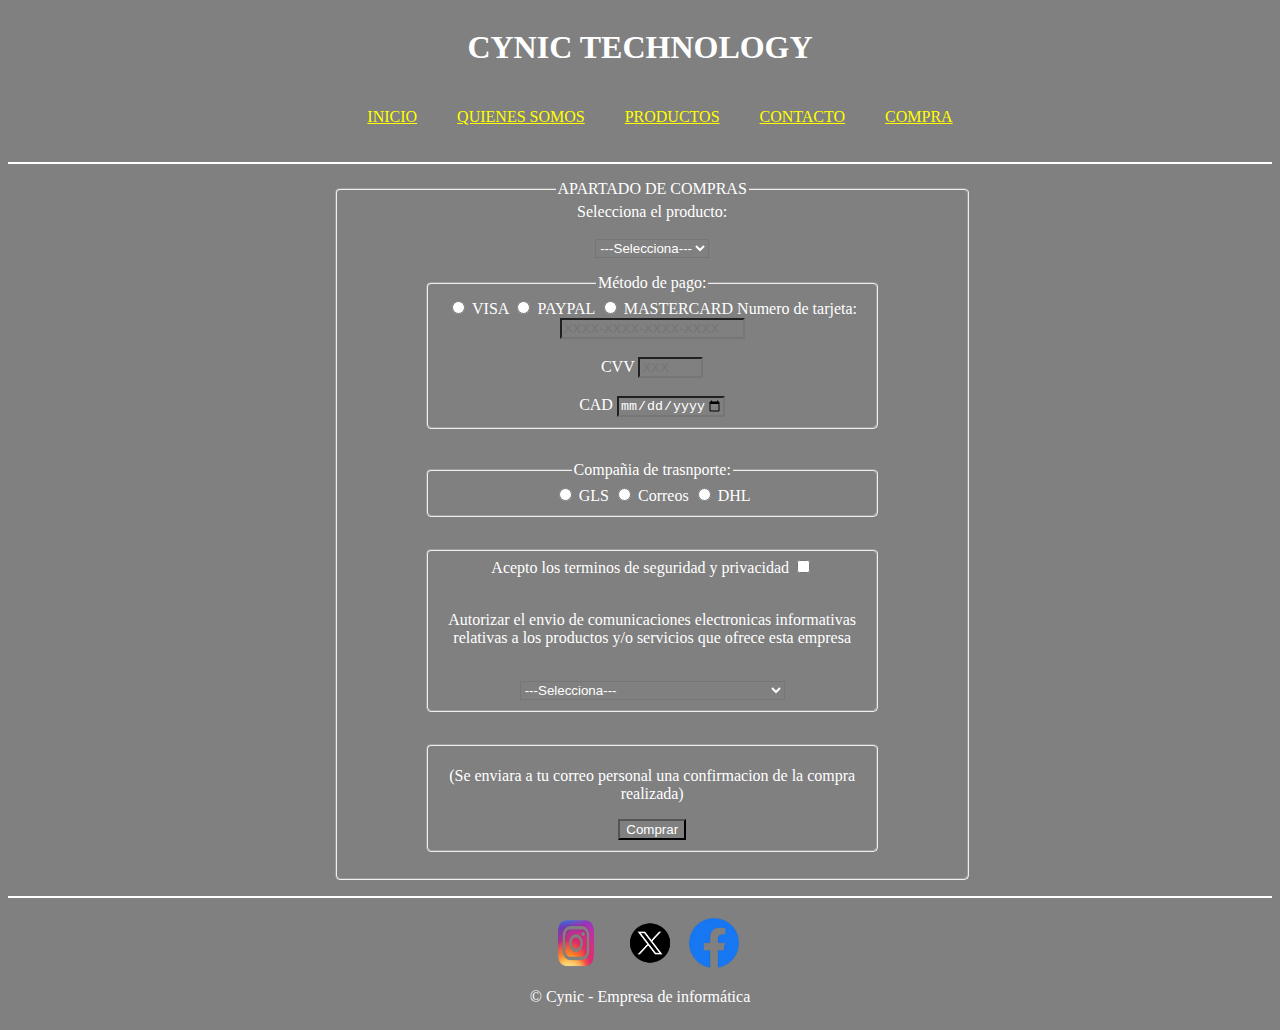
<file: PROYECTO LMSG - todo/HTML/compra/compra.html>
<!DOCTYPE html>
<html lang="es">
<head>
	<title>COMPRAS</title>
	<meta charset="UTF-8">
	<meta name="keywords" content="tus palabras clave, aqui">
	<meta name="description" content="breve descripcion del sitio">
	<meta name="author" content="autor del documento">
	<!-- <meta http-equiv="refresh" content="30" />  -->
	<meta name="viewport" content="width=device-width, initial-scale=1.0">
	<link rel="icon" href="../../IMAGENES/logo.png">
	<link rel="stylesheet" type="text/css" href="../../CSS/css.css">
</head>
<body>
	<header id="headers">
        <h1>CYNIC TECHNOLOGY</h1> <!-- A nuestra empresa la hemos llamado de esta manera-->
            <nav>
                <ul> 
                    <li><a href="../../index.html">INICIO</a> </li><!-- Aqui hemos hecho una lista con todas las paginas que hemos creado -->
                    <li><a href="../Quienes_somos.html">QUIENES SOMOS</a></li>
                    <li><a href="../Productos.html"> PRODUCTOS </a></li><!-- Hemos decidido que todos los enlaces sean amarillos -->
                    <li><a href="../contacto/contacto.html">CONTACTO </a></li>
                    <li><a href="../sesion/inicio_sesion.html">COMPRA</a></li>
                </ul>
            </nav>

    </header>
    <main class="compra">
        <section>
        <form action="Gracias_compra.html">
            <fieldset>
                 <!--Compra realizada-->
            <legend>APARTADO DE COMPRAS</legend>
            <label for="productos"> Selecciona el producto: </label><br><br>
            <select id="productos" required>
                <option value="" selected>---Selecciona---</option>
                <option value="Portatil">Port&aacute;til</option>
                <option value="Movil">M&oacute;vil</option>
                <option value="PC">PC</option>
            </select>
            <section class="compra2">
            <fieldset>
            <legend>M&eacute;todo de pago:</legend> 
            <input type="radio" name="pago" id="VISA" required>
            <label for="VISA"> VISA </label>
            <input type="radio" name="pago" id="PAYPAL" required>
            <label for="PAYPAL"> PAYPAL </label>
            <input type="radio" name="pago" id="MASTERCARD" required>
            <label for="MASTERCARD"> MASTERCARD </label>
            <label for="Tarjeta"> Numero de tarjeta: </label>
            <input type="text" maxlength="19" minlength="19" placeholder="XXXX-XXXX-XXXX-XXXX" name="Tarjeta" id="Tarjeta" size="20" pattern="[0-9\-]{1,19}" required><br><br>
            <label for="CVV"> CVV </label>
            <input type="text" maxlength="3" minlength="3" name="CVV" id="CVV" size="5" placeholder="XXX" required><br><br>
            <label for="CAD"> CAD </label>
            <input type="date" name="CAD" id="CAD" max="2030-12-31" min="2026-01-01" required>
            </fieldset>
            <fieldset>
            <legend>Compa&ntilde;ia de trasnporte:</legend> 
            <input type="radio" name="comp" id="GLS" required>
            <label for="GLS"> GLS </label>
            <input type="radio" name="comp" id="Correos" required>
            <label for="Correos"> Correos </label>
            <input type="radio" name="comp" id="DHL" required>
            <label for="DHL"> DHL </label>
            </fieldset>
            <fieldset>
            <label for="Terminos"> Acepto los terminos de seguridad y privacidad </label>
            <input type="checkbox" name="Terminos" id="Terminos" value="Acepto los terminos y condiciones" required><br><br>
            <p>Autorizar el envio de comunicaciones electronicas informativas relativas a los productos y/o servicios que ofrece esta empresa</p><br>
            <select id="terminos" required>
                <option value="" selected>---Selecciona---</option>
                <option value="Si">Si, acepto los terminos y condiciones</option>
                <option value="No">No, no acepto los terminos y condiciones</option>
            </select>
            </fieldset>
            <fieldset>
            <p>(Se enviara a tu correo personal una confirmacion de la compra realizada)</p>
            <input type="submit" value="Comprar">   
            </fieldset>
            </fieldset>
        </section>
        </form>
        </section>
    </main>
	</body>
<footer>
      
        <a href="https://www.instagram.com"><img src="../../IMAGENES/IG.png" alt="ig" height="50" width="70"></a>
        <a href="https://x.com/"><img src="../../IMAGENES/X.png" alt="x" height="50" width="70"></a>
        <a href="https://www.facebook.com/"><img src="../../IMAGENES/fb.png" alt="fb" height="50" width="50"></a>
        <p>&copy; Cynic - Empresa de inform&aacute;tica</p> 
      
</footer>
</html>
</file>
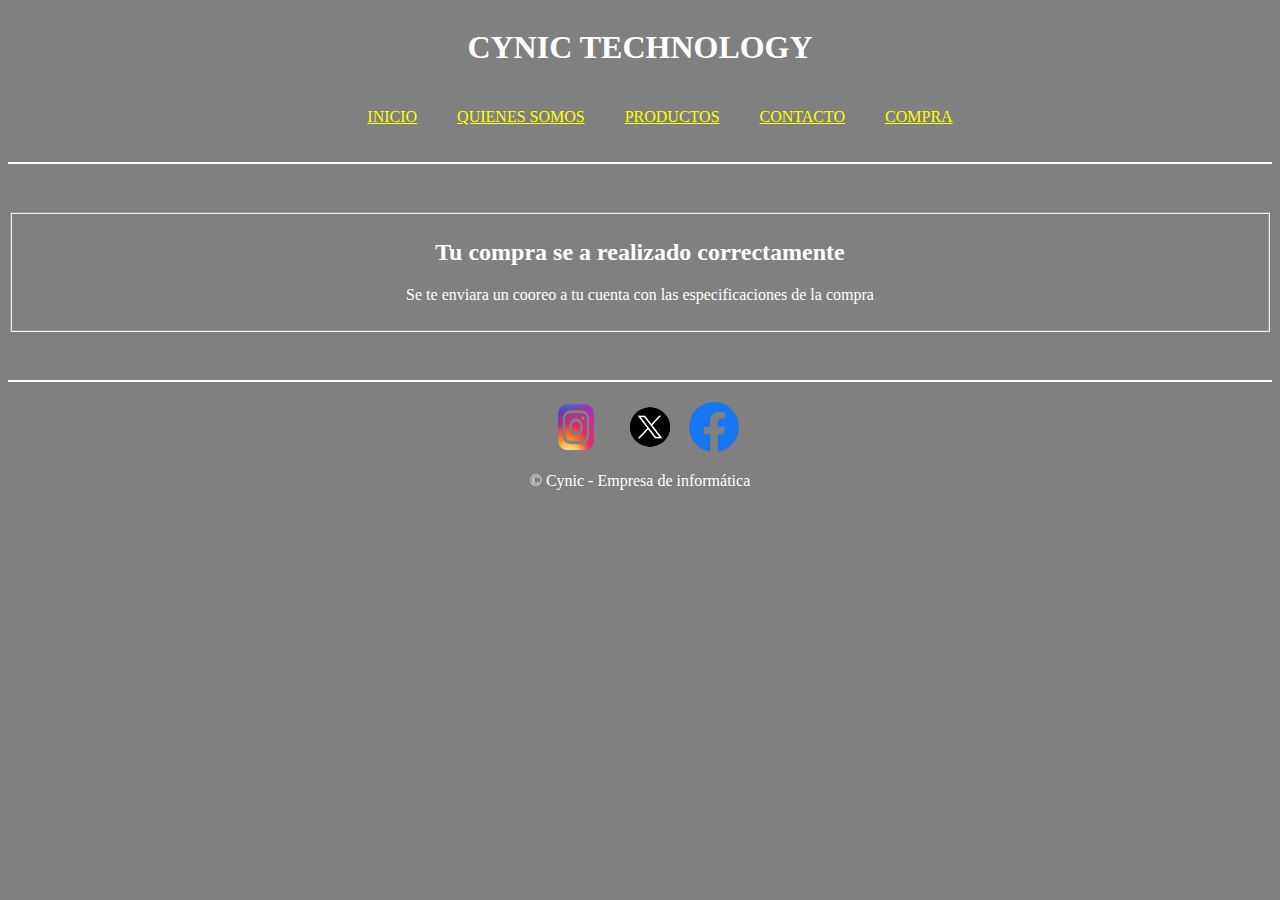
<file: PROYECTO LMSG - todo/HTML/compra/Gracias_compra.html>
<!DOCTYPE html>
<html lang="es">
<head>
	<title>GRACIAS COMPRA</title>
	<meta charset="UTF-8" />
	<meta name="keywords" content="tus palabras clave, aqui">
	<meta name="description" content="breve descripcion del sitio">
	<meta name="author" content="autor del documento">
	<!-- <meta http-equiv="refresh" content="30" />  -->
	<meta name="viewport" content="width=device-width, initial-scale=1.0">
	<link rel="icon" href="../../IMAGENES/logo.png">
    <link rel="stylesheet" type="text/css" href="../../CSS/css.css">
</head>
<body>
   <header id="headers">
        <h1>CYNIC TECHNOLOGY</h1> <!-- A nuestra empresa la hemos llamado de esta manera-->
            <nav>
                <ul> 
                    <li><a href="../../index.html">INICIO</a> </li><!-- Aqui hemos hecho una lista con todas las paginas que hemos creado -->
                    <li><a href="../Quienes_somos.html">QUIENES SOMOS</a></li>
                    <li><a href="../Productos.html"> PRODUCTOS </a></li><!-- Hemos decidido que todos los enlaces sean amarillos -->
                    <li><a href="../contacto/contacto.html">CONTACTO </a></li>
                    <li><a href="../sesion/inicio_sesion.html">COMPRA</a></li>
                </ul>
            </nav>

    </header>
    <main class="graciascompras">
        <section>

                <!--Compra realizada-->
                <fieldset>
                    <h2>Tu compra se a realizado correctamente</h2>
                    <p>Se te enviara un cooreo a tu cuenta con las especificaciones de la compra</p>
                </fieldset>

        </section>
    </main>
    </body>
<footer>
      
        <a href="https://www.instagram.com"><img src="../../IMAGENES/IG.png" alt="ig" height="50" width="70"></a>
        <a href="https://x.com/"><img src="../../IMAGENES/X.png" alt="x" height="50" width="70"></a>
        <a href="https://www.facebook.com/"><img src="../../IMAGENES/fb.png" alt="fb" height="50" width="50"></a>
        <p>&copy; Cynic - Empresa de inform&aacute;tica</p> 
      
</footer>
</html>
</file>
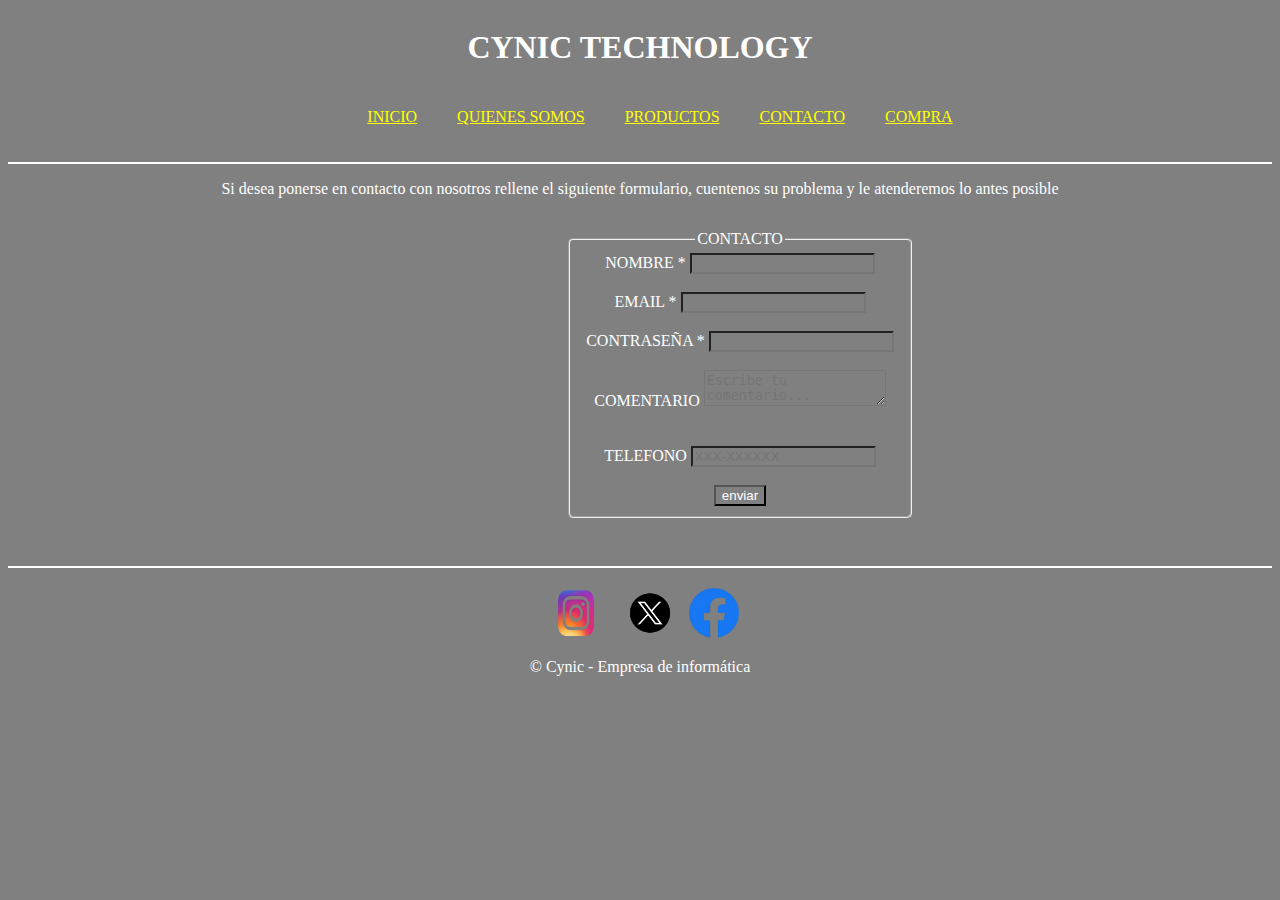
<file: PROYECTO LMSG - todo/HTML/contacto/contacto.html>
<!DOCTYPE html>
<html lang="es">
<head>
	<title>CONTACTO</title>
	<meta charset="UTF-8">
	<meta name="keywords" content="tus palabras clave, aqui">
	<meta name="description" content="breve descripcion del sitio">
	<meta name="author" content="autor del documento">
	<!-- <meta http-equiv="refresh" content="30" />  -->
	<meta name="viewport" content="width=device-width, initial-scale=1.0">
	<link rel="icon" href="../../IMAGENES/logo.png">
    <link rel="stylesheet" type="text/css" href="../../CSS/css.css">
</head>
<body>       
<header id="headers">
        <h1>CYNIC TECHNOLOGY</h1> <!-- A nuestra empresa la hemos llamado de esta manera-->
            <nav>
                <ul> 
                    <li><a href="../../index.html">INICIO</a> </li><!-- Aqui hemos hecho una lista con todas las paginas que hemos creado -->
                    <li><a href="../Quienes_somos.html">QUIENES SOMOS</a></li>
                    <li><a href="../Productos.html"> PRODUCTOS </a></li><!-- Hemos decidido que todos los enlaces sean amarillos -->
                    <li><a href="contacto.html">CONTACTO </a></li>
                    <li><a href="../sesion/inicio_sesion.html">COMPRA</a></li>
                </ul>
            </nav>

    </header>
 <main class="contacto"><p>Si desea ponerse en contacto con nosotros rellene el siguiente formulario, cuentenos su problema y le atenderemos lo antes posible</p>


    <form action="gracias.html" method="post">
        <fieldset>
        <legend>CONTACTO</legend>
            <label for="name" name="name">NOMBRE *</label>
            <input type="text" required id="name" name="name">
            <br>
            <br>
            <label for="mail" name="mail">EMAIL *</label>
            <input type="mail" required id="mail" pattern="[A-Za-z0-9_]{4,}@[A-Za-z0-9_]{4,}\.[A-Aa-z]{2,}" name="email">
            <br>
            <br>
            <label for="passwd" name="passwd">CONTRASE&Ntilde;A *</label>
            <input type="text" minlength="8" required id="passwd" name="passwd">
            <br>
            <br>
            <label for="comentario" name="comentario">COMENTARIO </label>
            <textarea placeholder="Escribe tu comentario..." name="comentario" id="comentario"></textarea>
            <br>
            <br>
            <br>
            <label for="tel" name="tel">TELEFONO</label>
            <input type="tel" pattern="[0-9]{3}-[0-9]{6}" placeholder="XXX-XXXXXX" id="tel" name="tel">
            <br>
            <br>
            <input type="submit" value="enviar" id="send" name="send">
        </fieldset>
        </form>
    </main>
    </body>
<footer>
      
        <a href="https://www.instagram.com"><img src="../../IMAGENES/IG.png" alt="ig" height="50" width="70"></a>
        <a href="https://x.com/"><img src="../../IMAGENES/X.png" alt="x" height="50" width="70"></a>
        <a href="https://www.facebook.com/"><img src="../../IMAGENES/fb.png" alt="fb" height="50" width="50"></a>
        <p>&copy; Cynic - Empresa de inform&aacute;tica</p> 
      
</footer>
</html>
</file>
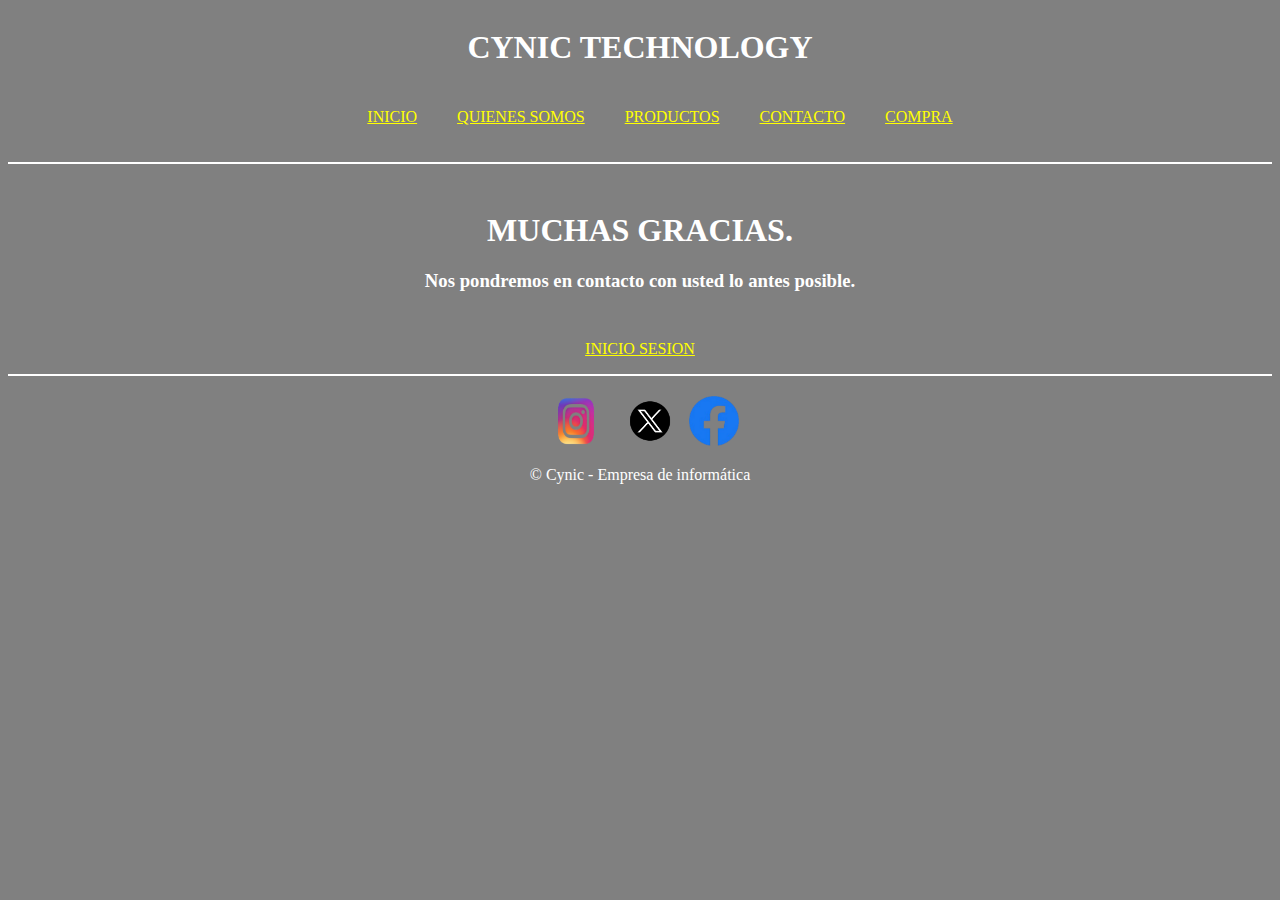
<file: PROYECTO LMSG - todo/HTML/contacto/gracias.html>
<!DOCTYPE html>
<html lang="es">
<head>
	<title>GRACIAS CONTACTO</title>
	<meta charset="UTF-8">
	<meta name="keywords" content="tus palabras clave, aqui">
	<meta name="description" content="breve descripcion del sitio">
	<meta name="author" content="autor del documento">
	<!-- <meta http-equiv="refresh" content="30" />  -->
	<meta name="viewport" content="width=device-width, initial-scale=1.0">
	<link rel="icon" href="../../IMAGENES/logo.png">
        <link rel="stylesheet" type="text/css" href="../../CSS/css.css">
</head>
<body>      
<header id="headers">
        <h1>CYNIC TECHNOLOGY</h1> <!-- A nuestra empresa la hemos llamado de esta manera-->
            <nav>
                <ul> 
                    <li><a href="../../index.html">INICIO</a> </li><!-- Aqui hemos hecho una lista con todas las paginas que hemos creado -->
                    <li><a href="../Quienes_somos.html">QUIENES SOMOS</a></li>
                    <li><a href="../Productos.html"> PRODUCTOS </a></li><!-- Hemos decidido que todos los enlaces sean amarillos -->
                    <li><a href="../contacto/contacto.html">CONTACTO </a></li>
                    <li><a href="../sesion/inicio_sesion.html">COMPRA</a></li>
                </ul>
            </nav>

    </header>
        <main class="graciascontacto">
                <h1>MUCHAS GRACIAS.</h1>
                <h3>Nos pondremos en contacto con usted lo antes posible.</h3>
        </main>

        <p style="text-align: center;"><a href="../sesion/inicio_sesion.html" id="ini_se">INICIO SESION</a></p>

        </body>
<footer>
      
        <a href="https://www.instagram.com"><img src="../../IMAGENES/IG.png" alt="ig" height="50" width="70"></a>
        <a href="https://x.com/"><img src="../../IMAGENES/X.png" alt="x" height="50" width="70"></a>
        <a href="https://www.facebook.com/"><img src="../../IMAGENES/fb.png" alt="fb" height="50" width="50"></a>
        <p>&copy; Cynic - Empresa de inform&aacute;tica</p> 
      
</footer>
</html>
</file>
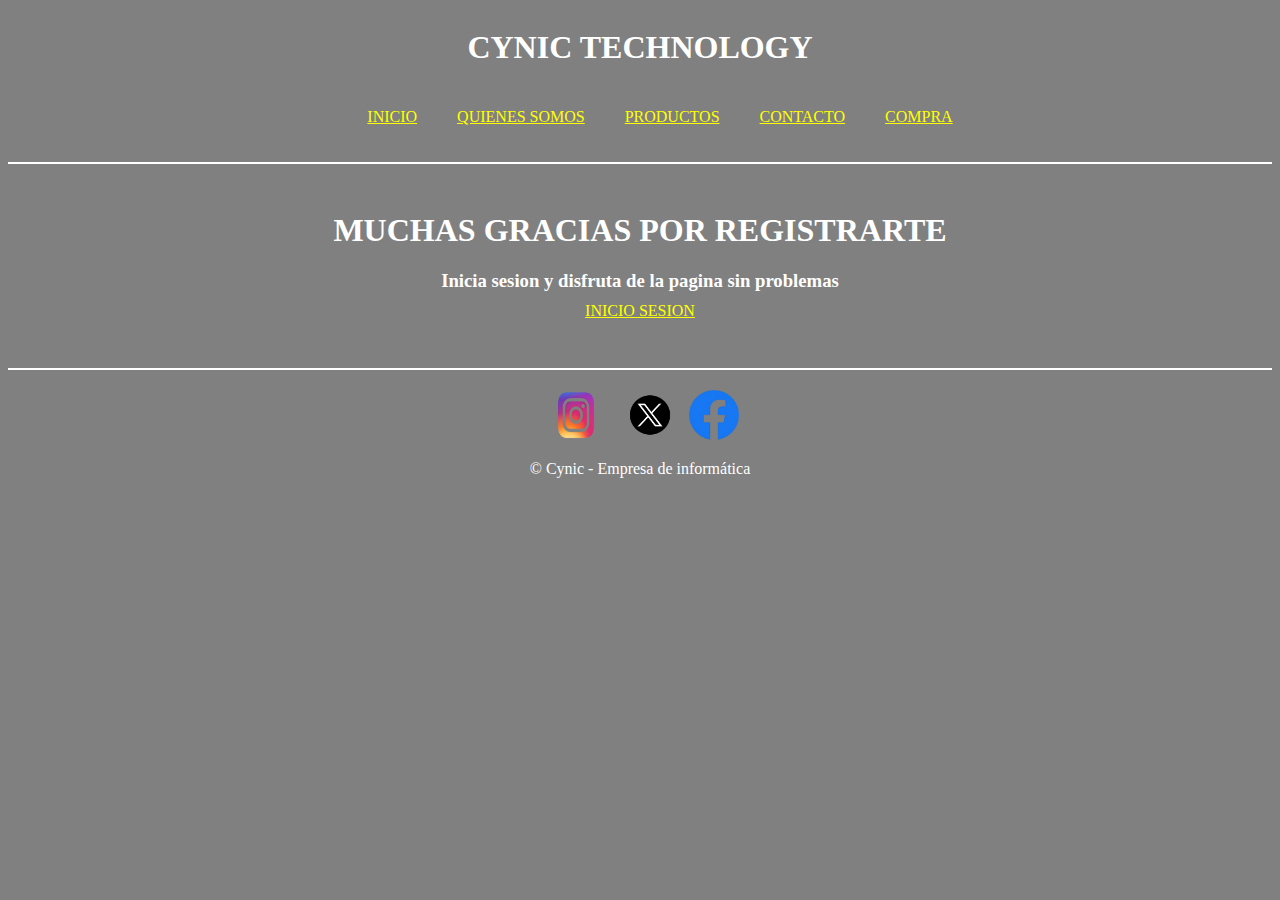
<file: PROYECTO LMSG - todo/HTML/sesion/gracias_registro.html>
<!DOCTYPE html>
<html lang="es">
<head>
	<title>GRACIAS REGISTRO</title>
	<meta charset="UTF-8" />
	<meta name="keywords" content="tus palabras clave, aqui">
	<meta name="description" content="breve descripcion del sitio">
	<meta name="author" content="autor del documento">
	<!-- <meta http-equiv="refresh" content="30" />  -->
	<meta name="viewport" content="width=device-width, initial-scale=1.0">
	<link rel="icon" href="../../IMAGENES/logo.png">
    <link rel="stylesheet" type="text/css" href="../../CSS/css.css">
</head>
<body>
<header id="headers">
        <h1>CYNIC TECHNOLOGY</h1> <!-- A nuestra empresa la hemos llamado de esta manera-->
            <nav>
                <ul> 
                    <li><a href="../../index.html">INICIO</a> </li><!-- Aqui hemos hecho una lista con todas las paginas que hemos creado -->
                    <li><a href="../Quienes_somos.html">QUIENES SOMOS</a></li>
                    <li><a href="../Productos.html"> PRODUCTOS </a></li><!-- Hemos decidido que todos los enlaces sean amarillos -->
                    <li><a href="../contacto/contacto.html">CONTACTO </a></li>
                    <li><a href="../sesion/inicio_sesion.html">COMPRA</a></li>
                </ul>
            </nav>

    </header>
        <main class="graciasregistro">
                <h1>MUCHAS GRACIAS POR REGISTRARTE</h1>
                <h3>Inicia sesion y disfruta de la pagina sin problemas</h3>
				<a href="inicio_sesion.html">INICIO SESION</a>
        </main>

<footer>
      
        <a href="https://www.instagram.com"><img src="../../IMAGENES/IG.png" alt="ig" height="50" width="70"></a>
        <a href="https://x.com/"><img src="../../IMAGENES/X.png" alt="x" height="50" width="70"></a>
        <a href="https://www.facebook.com/"><img src="../../IMAGENES/fb.png" alt="fb" height="50" width="50"></a>
        <p>&copy; Cynic - Empresa de inform&aacute;tica</p> 
      
</footer>
</body>
</html>
</file>
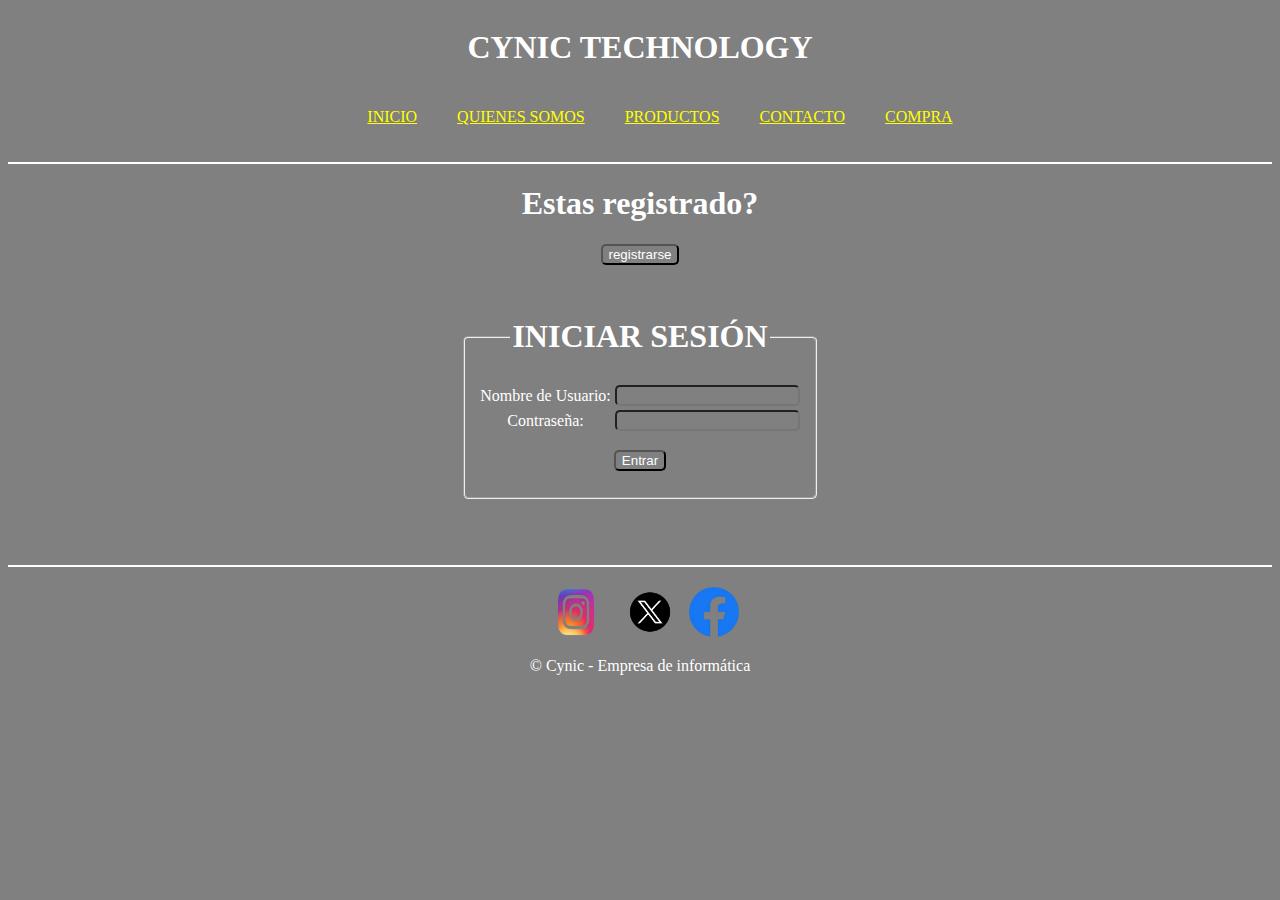
<file: PROYECTO LMSG - todo/HTML/sesion/inicio_sesion.html>
<!DOCTYPE html>
<html lang="es">
<head>

  <meta charset="UTF-8">
  <meta name="keywords" content="tus palabras clave, aquí">
  <meta name="description" content="breve descripción del sitio">
  <meta name="author" content="autor del documento">
  <meta name="viewport" content="width=device-width, initial-scale=1.0">
  <title>INICIAR SESION</title>
  <link rel="icon" href="../../IMAGENES/logo.png">
  <link rel="stylesheet" type="text/css" href="../../CSS/css.css">
</head>
<body>
  <header id="headers">
        <h1>CYNIC TECHNOLOGY</h1> <!-- A nuestra empresa la hemos llamado de esta manera-->
            <nav>
                <ul> 
                    <li><a href="../../index.html">INICIO</a> </li><!-- Aqui hemos hecho una lista con todas las paginas que hemos creado -->
                    <li><a href="../Quienes_somos.html">QUIENES SOMOS</a></li>
                    <li><a href="../Productos.html"> PRODUCTOS </a></li><!-- Hemos decidido que todos los enlaces sean amarillos -->
                    <li><a href="../contacto/contacto.html">CONTACTO </a></li>
                    <li><a href="inicio_sesion.html">COMPRA</a></li>
                </ul>
            </nav>

    </header>
   <main class="iniciosesion">
  <h1>Estas registrado?</h1>
  <form action="registro.html" method="post">
  <input type="submit" value="registrarse">
  </form>
    <form action="../compra/compra.html" method="post" style="text-align: center;">
    <fieldset>
    <legend style="text-align: center;"><h1>INICIAR SESIÓN</h1></legend>
    <table style="text-align: center">
      <tr>
            <td><label for="nom_us">Nombre de Usuario: </label></td>
            <td><input type="text" name="usuario" id="nom_us" maxlength="16" minlength="4" required ></td>
          </tr>
          <tr>
            <td><label for="passwd">Contrase&ntilde;a: </label></td>
            <td><input type="password" name="password" minlength="8" maxlength="16" id="passwd" required></td>
          </tr>
    </table>
    
      <p><input type="submit" value="Entrar"></p> 
      
    </fieldset>
    </form>
  </main>
  <br>
<footer>
      
        <a href="https://www.instagram.com"><img src="../../IMAGENES/IG.png" alt="ig" height="50" width="70"></a>
        <a href="https://x.com/"><img src="../../IMAGENES/X.png" alt="x" height="50" width="70"></a>
        <a href="https://www.facebook.com/"><img src="../../IMAGENES/fb.png" alt="fb" height="50" width="50"></a>
        <p>&copy; Cynic - Empresa de inform&aacute;tica</p> 
      
</footer>
</body>
</html>
</file>
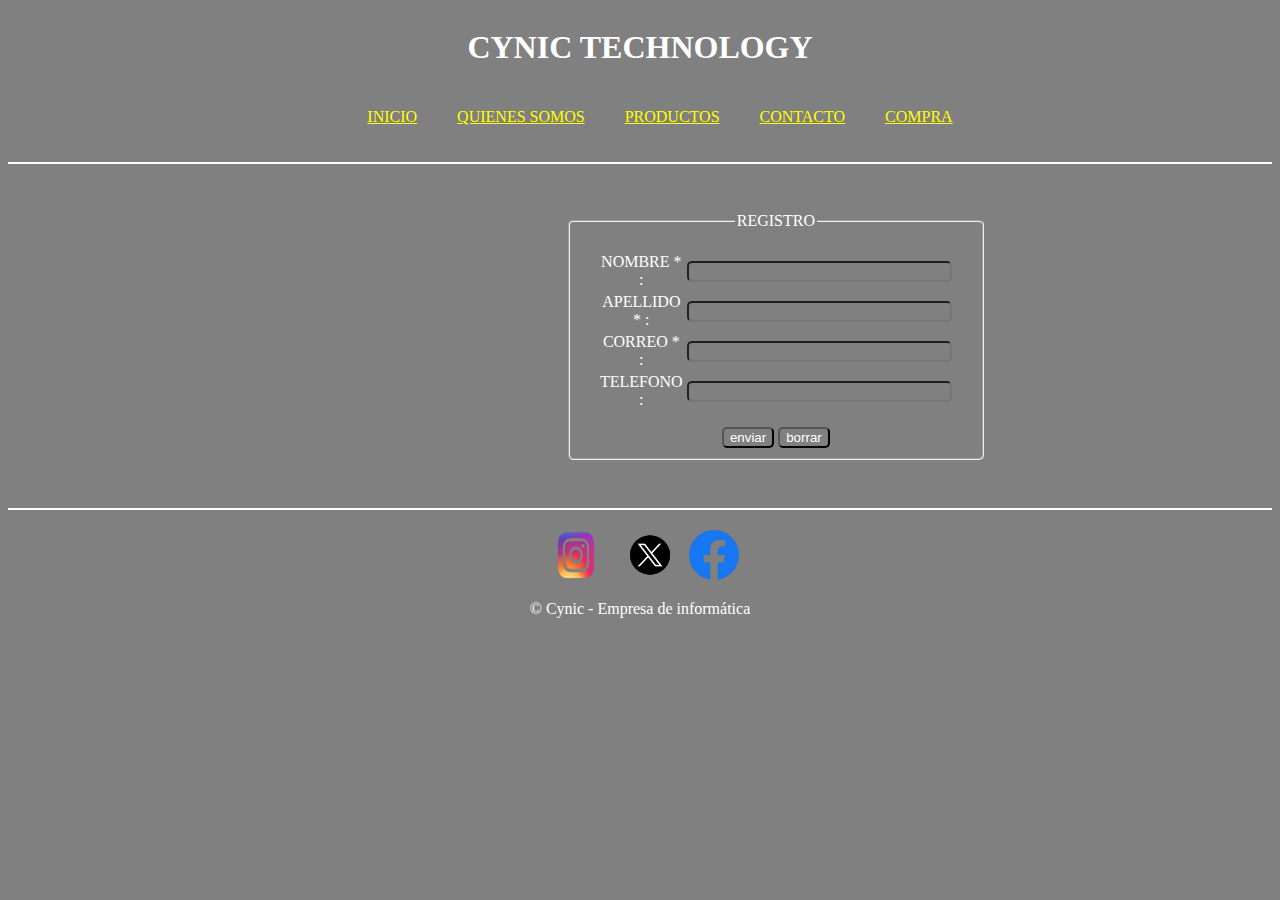
<file: PROYECTO LMSG - todo/HTML/sesion/registro.html>
<!DOCTYPE html>
<html lang="es">
<head>
	<title>REGISTRO</title>
	<meta charset="UTF-8">
	<meta name="keywords" content="tus palabras clave, aqui">
	<meta name="description" content="breve descripcion del sitio">
	<meta name="author" content="autor del documento">
	<!-- <meta http-equiv="refresh" content="30">  -->
	<meta name="viewport" content="width=device-width, initial-scale=1.0">
	<link rel="icon" href="../../IMAGENES/logo.png">
    <link rel="stylesheet" type="text/css" href="../../CSS/css.css">
</head>
<body>
		<header id="headers">
        <h1>CYNIC TECHNOLOGY</h1> <!-- A nuestra empresa la hemos llamado de esta manera-->
            <nav>
                <ul> 
                    <li><a href="../../index.html">INICIO</a> </li><!-- Aqui hemos hecho una lista con todas las paginas que hemos creado -->
                    <li><a href="../Quienes_somos.html">QUIENES SOMOS</a></li>
                    <li><a href="../Productos.html"> PRODUCTOS </a></li><!-- Hemos decidido que todos los enlaces sean amarillos -->
                    <li><a href="../contacto/contacto.html">CONTACTO </a></li>
                    <li><a href="../sesion/inicio_sesion.html">COMPRA</a></li>
                </ul>
            </nav>

    </header>
    <main class="registro">
        <article class="1">
    <form action="gracias_registro.html" method="post">
			<fieldset>
                <legend style="text-align: center;">REGISTRO</legend>
            <table>
                <tr>
                    <td><label for="nom_reg">NOMBRE * : </label></td> 
                    <td><label for="nom_reg"><input type="text" name="name" id="nom_reg" size="30" required></label></td>
                </tr>
                <tr>
                    <td><label for="ape_reg">APELLIDO * : </label></td> 
                    <td><label for="ape_reg"><input type="text" name="lastmame" id="ape_reg" size="30" required></label></td>
                </tr>
                   <tr>
                    <td><label for="mail_reg">CORREO * : </label></td> 
                    <td><label for="mail_reg"><input type="text" required id="mail_reg"  size="30" pattern="[A-Za-z0-9_]{4,}@[A-Za-z0-9_]{4,}.com"></label></td>
                   </tr> 
                   <tr>
                    <td><label for="tel_reg">TELEFONO  : </label> </td>
                    <td><label for="tel_reg"><input type="tel" name="tel" id="tel_reg" size="30"></label></td>
                   </tr>
            </table>
                            <input type="submit" value="enviar"> 
                            <input type="reset" value="borrar">
            </fieldset>
            </form>
        </article>
        
<footer>
      
        <a href="https://www.instagram.com"><img src="../../IMAGENES/IG.png" alt="ig" height="50" width="70"></a>
        <a href="https://x.com/"><img src="../../IMAGENES/X.png" alt="x" height="50" width="70"></a>
        <a href="https://www.facebook.com/"><img src="../../IMAGENES/fb.png" alt="fb" height="50" width="50"></a>
        <p>&copy; Cynic - Empresa de inform&aacute;tica</p> 
      
</footer>
        
</body>
</html>
</file>
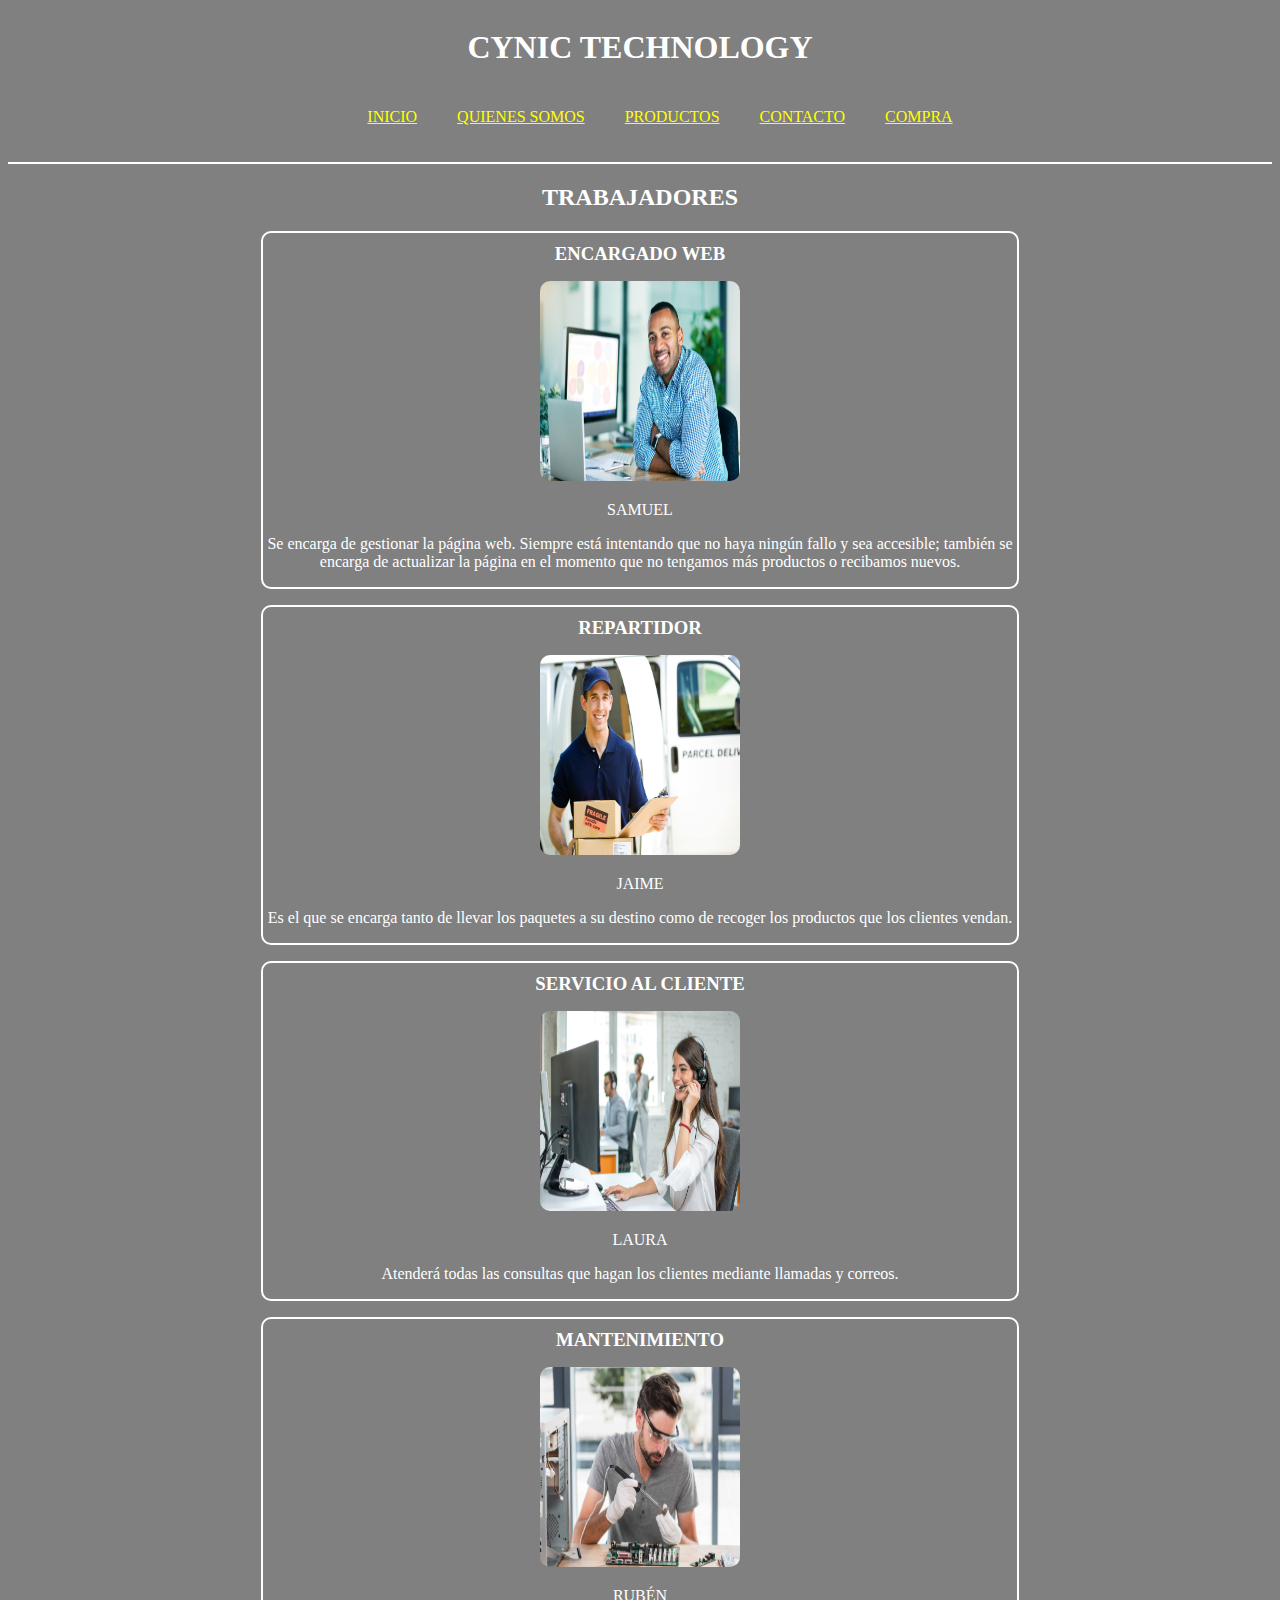
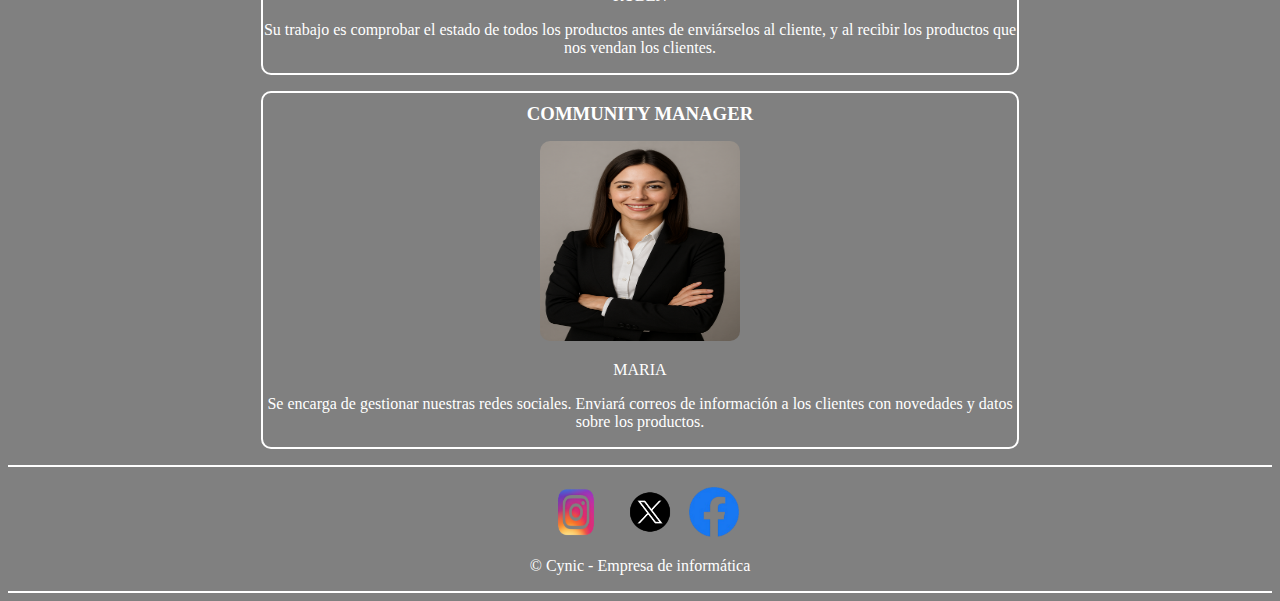
<file: PROYECTO LMSG - todo/HTML/trabajadores/trabajadores.html>
<!DOCTYPE html>
<html lang="es">
<head>
	<title>TRABAJADORES</title>
	<meta charset="UTF-8" />
	<meta name="keywords" content="tus palabras clave, aqui">
	<meta name="description" content="breve descripcion del sitio">
	<meta name="author" content="autor del documento">
	<!-- <meta http-equiv="refresh" content="30" />  -->
	<meta name="viewport" content="width=device-width, initial-scale=1.0">
	<link rel="icon" href="../../IMAGENES/logo.png">
    <link rel="stylesheet" type="text/css" href="../../CSS/css.css">
</head>
<body>
    <!--    LOS TRABAJADORES     -->

    <header id="headers">
        <header id="headers">
        <h1>CYNIC TECHNOLOGY</h1> <!-- A nuestra empresa la hemos llamado de esta manera-->
            <nav>
                <ul> 
                    <li><a href="../../index.html">INICIO</a> </li><!-- Aqui hemos hecho una lista con todas las paginas que hemos creado -->
                    <li><a href="../Quienes_somos.html">QUIENES SOMOS</a></li>
                    <li><a href="../Productos.html"> PRODUCTOS </a></li><!-- Hemos decidido que todos los enlaces sean amarillos -->
                    <li><a href="../contacto/contacto.html">CONTACTO </a></li>
                    <li><a href="../sesion/inicio_sesion.html">COMPRA</a></li>
                </ul>
            </nav>

    </header>
    <main class="trabajadores">
<section>        <!-- el section para que todo sea parte de los trabajadores-->
             <!-- article para separarlos en trabajadores individuales-->
              
             <h2> TRABAJADORES </h2>
         <article>   
            <h3>ENCARGADO WEB</h3>
            <p><img src="../../IMAGENES/encargado_web.jpg" width="200" height="200" alt="trabajador_samuel"></p>
            <p>SAMUEL</p>
            <p>Se encarga de gestionar la p&aacute;gina web.
            Siempre est&aacute; intentando que no haya ning&uacute;n fallo y sea accesible; 
            tambi&eacute;n se encarga de actualizar la p&aacute;gina 
            en el momento que no tengamos m&aacute;s productos o recibamos nuevos.</p>
            
            
            

            </article>

            <article>
                        <h3>REPARTIDOR</h3>
            <p><img src="../../IMAGENES/repartidor.jpg" width="200" height="200" alt="trabajador_jaime"></p>
            <p>JAIME</p> 
            <p>Es el que se encarga tanto de llevar los paquetes a su destino como de recoger los productos que los clientes vendan.</p>
            
        </article>
        <article>
            <h3>SERVICIO AL CLIENTE</h3>
            <p><img src="../../IMAGENES/Servicio_cliente.jpg" width="200" height="200" alt="trabajadora_laura"></p>
            <p>LAURA</p>
            <p>Atender&aacute; todas las consultas que hagan los clientes mediante llamadas y correos.</p>
            
        </article>
        <article>
            <h3>MANTENIMIENTO</h3>
            <p><img src="../../IMAGENES/mantenimiento.jpg" width="200" height="200" alt="trabajador_ruben"></p>
            <p>RUB&Eacute;N</p>
            <p>Su trabajo es comprobar el estado de todos los productos antes de enviárselos al cliente, y al recibir los productos que nos vendan los clientes.</p>
            
     </article>
     <article>

        <h3>COMMUNITY MANAGER</h3>
            <p><img src="../../IMAGENES/cm.png" width="200" height="200" alt="trabajadora_maria"></p>
            <p>MARIA</p>
            <p>Se encarga de gestionar nuestras redes sociales.
                Enviará correos de información a los clientes con novedades y datos sobre los productos.</p>
            
        </article>
    </section>
    </main>
        </body>
<footer>
      
        <a href="https://www.instagram.com"><img src="../../IMAGENES/IG.png" alt="ig" height="50" width="70"></a>
        <a href="https://x.com/"><img src="../../IMAGENES/X.png" alt="x" height="50" width="70"></a>
        <a href="https://www.facebook.com/"><img src="../../IMAGENES/fb.png" alt="fb" height="50" width="50"></a>
        <p>&copy; Cynic - Empresa de inform&aacute;tica</p> 
      
</footer>

</html>
</file>
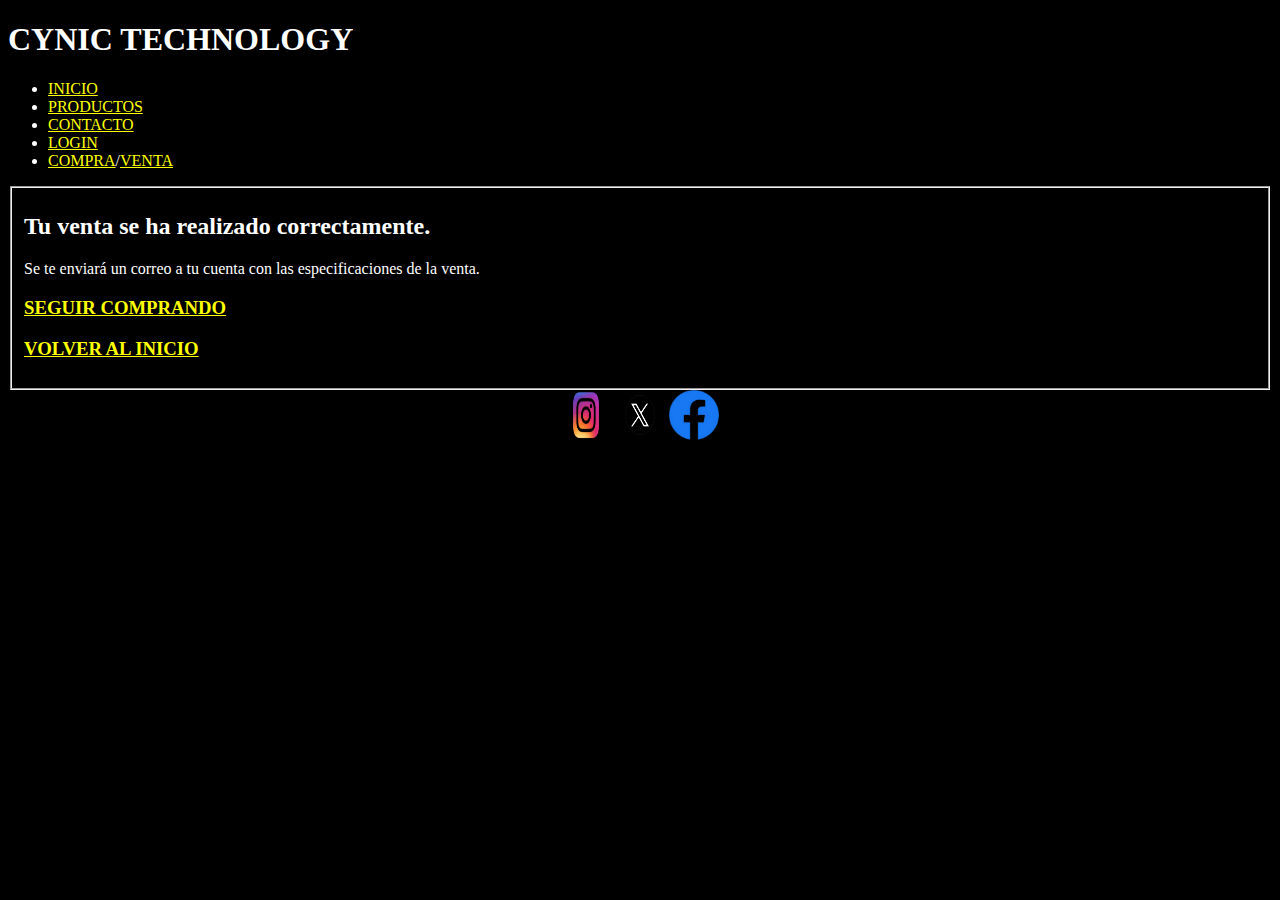
<file: PROYECTO LMSG - todo/HTML/ventas/Gracias_Venta.html>
<!DOCTYPE html>
<html lang="es">
<head>
	<title>GRACIAS VENTAS</title>
	<meta charset="UTF-8" >
	<meta name="keywords" content="tus palabras clave, aqui">
	<meta name="description" content="breve descripcion del sitio">
	<meta name="author" content="autor del documento">
	<!-- <meta http-equiv="refresh" content="30" />  -->
	<meta name="viewport" content="width=device-width, initial-scale=1.0">
	<link rel="icon" href="../../IMAGENES/logo.png">
</head>
<body style="background-color: black; color: white;">
    <header id="headers">
        <h1>CYNIC TECHNOLOGY</h1> <!-- A nuestra empresa la hemos llamado de esta manera-->
            <nav>
                <ul> 
                    <li><a href="../Inicio.html" style="color: yellow;">INICIO</a> </li><!-- Aqui hemos hecho una lista con todas las paginas que hemos creado -->
                    <li><a href="../Productos.html" style="color: yellow;"> PRODUCTOS </a></li><!-- Hemos decidido que todos los enlaces sean amarillos -->
                    <li><a href="../contacto/contacto.html" style="color: yellow;">CONTACTO </a></li>
                    <li><a href="../sesion/inicio_sesion.html" style="color: yellow;">LOGIN </a></li>
                    <li><a href="../compra/compra.html" style="color: yellow;">COMPRA</a>/<a href="ventas.html" style="color: yellow;">VENTA</a></li>
                </ul>
            </nav>

    </header>
    <main>
        <section>
            <form>
                 <!--Compra realizada-->
                <fieldset>
                    <h2>Tu venta se ha realizado correctamente.</h2>
                    <p>Se te enviar&aacute; un correo a tu cuenta con las especificaciones de la venta.</p>
                    <h3><a href="compra.html" style="color: yellow;">SEGUIR COMPRANDO</a></h3><h3><a href="#" style="color: yellow;">VOLVER AL INICIO</a></h3>
                </fieldset>
            </form>
        </section>
    </main>
    </body>
     <footer style="color: white; text-align: center;" >
      
        <label><a href="https://www.instagram.com"><img src="../../IMAGENES/IG.png" alt="ig" height="50" width="50"></a></label>
        <label><a href="https://x.com/"><img src="../../IMAGENES/X.png" alt="x" height="50" width="50"></a></label>
        <label><a href="https://www.facebook.com/"><img src="../../IMAGENES/fb.png" alt="fb" height="50" width="50"></a></label>
      
</footer>
</html>
</file>
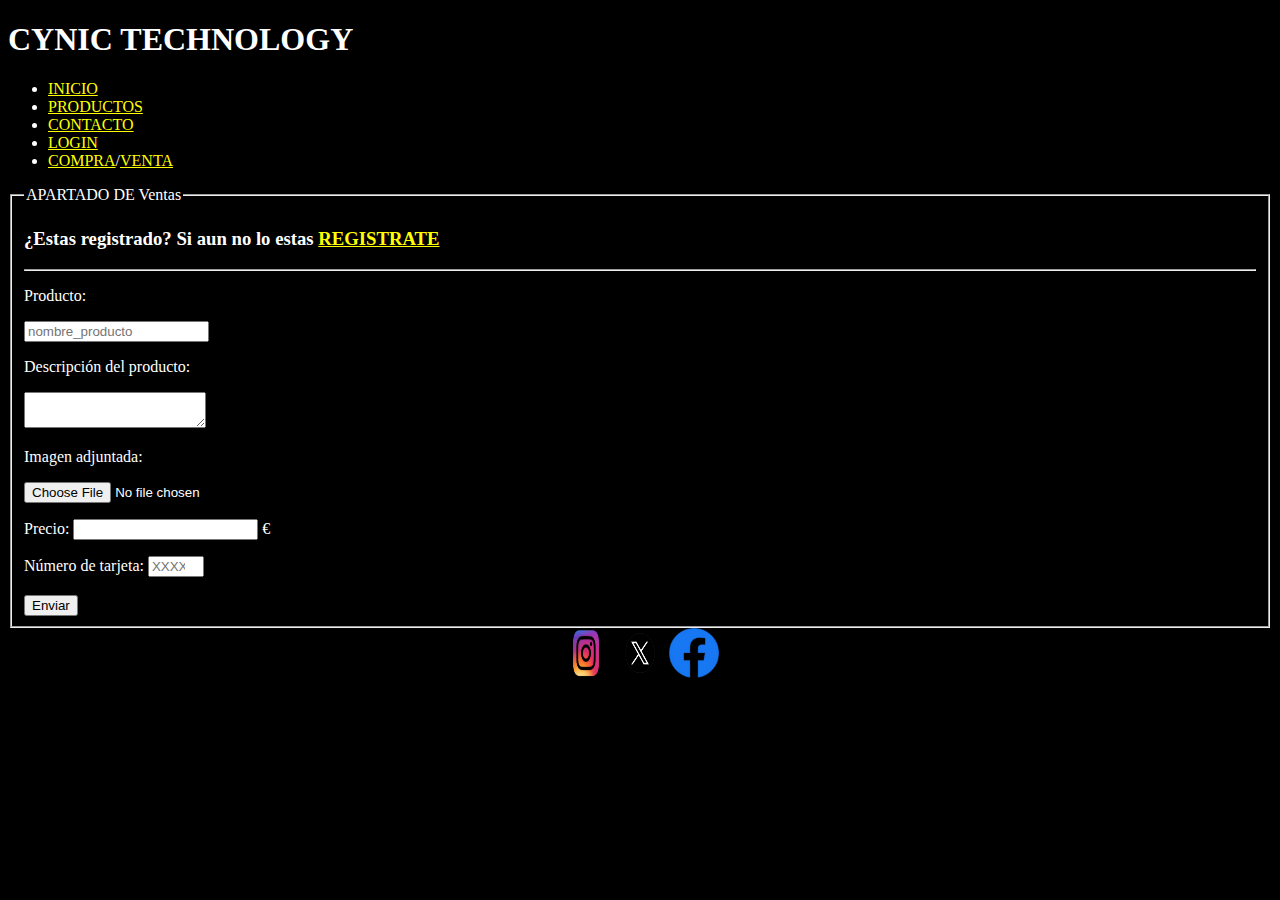
<file: PROYECTO LMSG - todo/HTML/ventas/ventas.html>
<!DOCTYPE html>
<html lang="es">
<head>
	<title>VENTAS</title>
	<meta charset="UTF-8">
	<meta name="keywords" content="tus palabras clave, aqui">
	<meta name="description" content="breve descripcion del sitio">
	<meta name="author" content="autor del documento">
	<!-- <meta http-equiv="refresh" content="30" />  -->
	<meta name="viewport" content="width=device-width, initial-scale=1.0">
	<link rel="icon" href="../../IMAGENES/logo.png">
</head>
<body style="background-color: black; color: white;">
	<header id="headers">
        <h1>CYNIC TECHNOLOGY</h1> <!-- A nuestra empresa la hemos llamado de esta manera-->
            <nav>
                <ul> 
                    <li><a href="../Inicio.html" style="color: yellow;">INICIO</a> </li><!-- Aqui hemos hecho una lista con todas las paginas que hemos creado -->
                    <li><a href="../Productos.html" style="color: yellow;"> PRODUCTOS </a></li><!-- Hemos decidido que todos los enlaces sean amarillos -->
                    <li><a href="../contacto/contacto.html" style="color: yellow;">CONTACTO </a></li>
                    <li><a href="../sesion/inicio_sesion.html" style="color: yellow;">LOGIN </a></li>
                    <li><a href="../compra/compra.html" style="color: yellow;">COMPRA</a>/<a href="ventas.html" style="color: yellow;">VENTA</a></li>
                </ul>
            </nav>

    </header>
    <main>
		<section>
		<form action="Gracias_Venta.html" method="post">
			<fieldset>
			<legend>APARTADO DE Ventas</legend>
			<!--El hiperenlace de REGÍSTRATE nos mandará a un apartado para registrarnos-->
			<h3>¿Estas registrado? Si aun no lo estas <a href="../sesion/registro.html" style="color: yellow;">REGISTRATE</a></h3>
			<hr>
			<p>Producto:</p><input type="text" placeholder="nombre_producto" name="produc" id="produc">
            <p>Descripci&oacute;n del producto:</p><textarea name="Desc_produc" id="Desc_produc"></textarea>
            <p>Imagen adjuntada:</p><input type="file" name="Img_adj" id="Img_adj">
            <p>Precio: <input type="number" name="precio" id="precio"> €</p>
			<label>N&uacute;mero de tarjeta: <input type="number" max="16" min="16" placeholder="XXXX-XXXX-XXXX-XXXX" name="Tarjeta" id="Tarjeta" required></label><br><br>
            <input type="submit" value="Enviar">
			</fieldset>
		</form>
		</section>
	</main>
	</body>
	 <footer style="color: white; text-align: center;" >
      
        <label><a href="https://www.instagram.com"><img src="../../IMAGENES/IG.png" alt="ig" height="50" width="50"></a></label>
        <label><a href="https://x.com/"><img src="../../IMAGENES/X.png" alt="x" height="50" width="50"></a></label>
        <label><a href="https://www.facebook.com/"><img src="../../IMAGENES/fb.png" alt="fb" height="50" width="50"></a></label>
      
</footer>
</html>
</file>
<file: PROYECTO LMSG - todo/CSS/css.css>
/*General*/

*{
    background-color: grey; color: white;
}

* a{
    color: yellow;
}






/*HEADER*/

header{
text-align: center;
align-content: center;
display: block;
border-bottom: 2px solid white;

}


header nav ul{
    text-align: center;
    display: flex;
    flex-direction: row;
    flex-wrap: nowrap;
    justify-content: center;
    
}

header nav ul li{
    margin: 20px;
    list-style: none;

}

header a{
    color: yellow;
}

/*FOOTER*/

footer{
padding-top: 20px;
text-align: center;
align-content: center;
display: block;

border-top: 2px solid white;

}



/*INDEX*/

.index {
    text-align: center;
    align-content: center;
    display: block;
}



.index img{
    border-radius: 50%;
}

.index video{
    border-radius: 5%;

}

/*QUIENES SOMOS*/

.quienessomos {
    text-align: center;
    align-content: center;
    display: block;
}

.quienessomos section{
    border: 2px solid white;
    margin:  0 20% 0;
    border-radius: 10px; 
}

.quienessomos img, iframe, h3{
    border-radius: 10px;
    margin: 10px;
}



.quienessomos h2 u{
    color: #C0C0C0;
}

/*Productos*/

.productos article{
    text-align: center;
    display: flex;
    flex-direction: row;
    flex-wrap: nowrap;
    justify-content: center; 
}

.productos section{
    border: 2px solid white;
    margin: 20px;
    border-radius: 5px;
}

.productos section img {
    margin: 15px 5px 5px;
}

/*Registro*/

.registro{
    align-items: center;
    text-align: center;
    display: block;
    align-content: center;
}



.registro fieldset{
    width: 25%;
    border-radius: 5px;
    margin: 3em 0em 3em 35em;

}

.registro table{
    margin: 15px;
}


.registro input {
    border-radius: 5px;
}

/*graciasregistro*/

.graciasregistro{
    text-align: center;
    margin: 3em 0 3em 0;
}

/*iniciosesion*/

.iniciosesion{
    display: flex;
    justify-content: center;
    flex-direction: column;
    text-align: center;
    align-items: center;
}

.iniciosesion fieldset{
    border-radius: 5px;
    margin: 2em 0em 3em 0em;
}

.iniciosesion input {
    border-radius: 5px;
}

/*contacto*/

.contacto{
    text-align: center;
    align-items: center;
}

.contacto fieldset{
    width: 25%;
    border-radius: 5px;
    margin: 2em 0em 3em 35em;
}


/*graciascontacto*/

.graciascontacto{
    text-align: center;
    margin: 3em 0 3em 0;
}

/*compra*/

.compra{
    display: flex;
    justify-content: center;
    flex-direction: column;
    text-align: center;
    align-items: center;
    margin: 0 0 0 16em;
}


.compra fieldset{
    width: 70%;
    border-radius: 5px;
    margin: 1em 0 1em 0;
}

.compra2 {
     display: flex;
    justify-content: center;
    flex-direction: column;
    text-align: center;
    align-items: center;
}

/*graciascompra*/


.graciascompras{
    text-align: center;
    margin: 3em 0 3em 0;
}

/*Trabajadores*/

.trabajadores article{
    border: 2px solid white;
    margin:  1em 20% 1em;
    border-radius: 10px;

}

.trabajadores img{
    border-radius: 10px;
}
</file>
